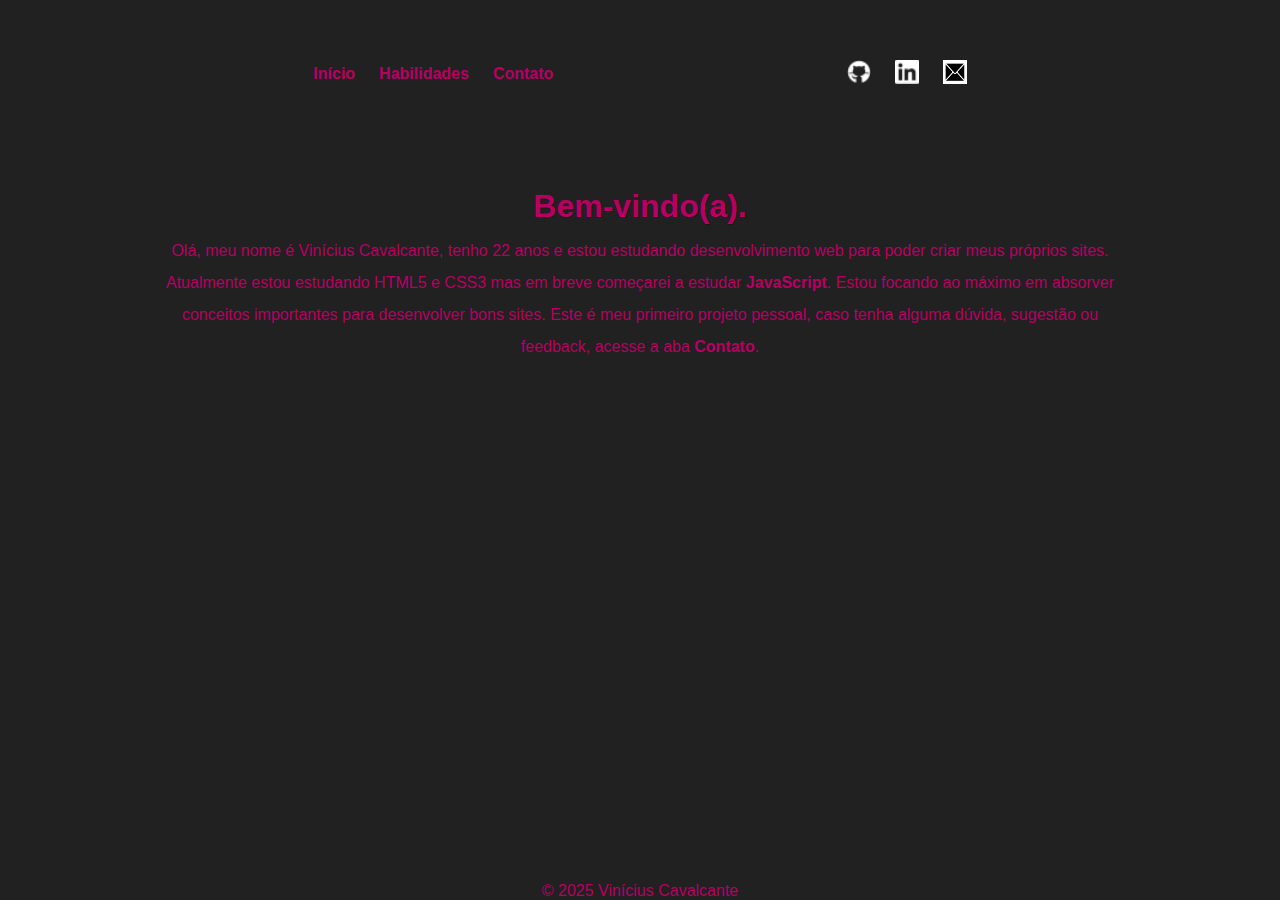
<file: index.html>
<!DOCTYPE html>
<html lang="pt-br">
<head>
    <meta charset="UTF-8">
    <meta name="viewport" content="width=device-width, initial-scale=1.0">
    <link rel="stylesheet" href="estilo/style.css">
    <title>Apresentação</title>
</head>
<body>
    <header>
        <nav class="infos">
            <a href="index.html">Início</a>
            <a href="habilidades.html">Habilidades</a>
            <a href="contato.html">Contato</a>
        </nav>

        <nav class="icones">
            <a href="https://github.com/ViniCavalAraujo" target="_blank" rel="external" title="Veja meus projetos no Github">
                <img src="imagens/github.png" alt="Meu Github">
            </a>
            <a href="https://www.linkedin.com/in/vinicius-cavalcante-047340299/" target="_blank" rel="external" title="Conecte-se comigo no Linkedin">
                <img src="imagens/linkedin.png" alt="Meu Linkedin">
            </a>
            <a href="contato.html" title="Envie-me um e-mail">
                <img src="imagens/email.jpeg" alt="Meu e-mail">
            </a>
        </nav>
    </header>

    <main>
        <h1>Bem-vindo(a).</h1>
        <p>Olá, meu nome é Vinícius Cavalcante, tenho 22 anos e estou estudando desenvolvimento web para poder criar meus próprios sites. Atualmente estou estudando HTML5 e CSS3 mas em breve começarei a estudar <strong>JavaScript</strong>. Estou focando ao máximo em absorver conceitos importantes para desenvolver bons sites. Este é meu primeiro projeto pessoal, caso tenha alguma dúvida, sugestão ou feedback, acesse a aba <strong>Contato</strong>.</p>
    </main>
    <footer>
        <p>&#169 2025 Vinícius Cavalcante</p>
    </footer>
</body>
</html>
</file>
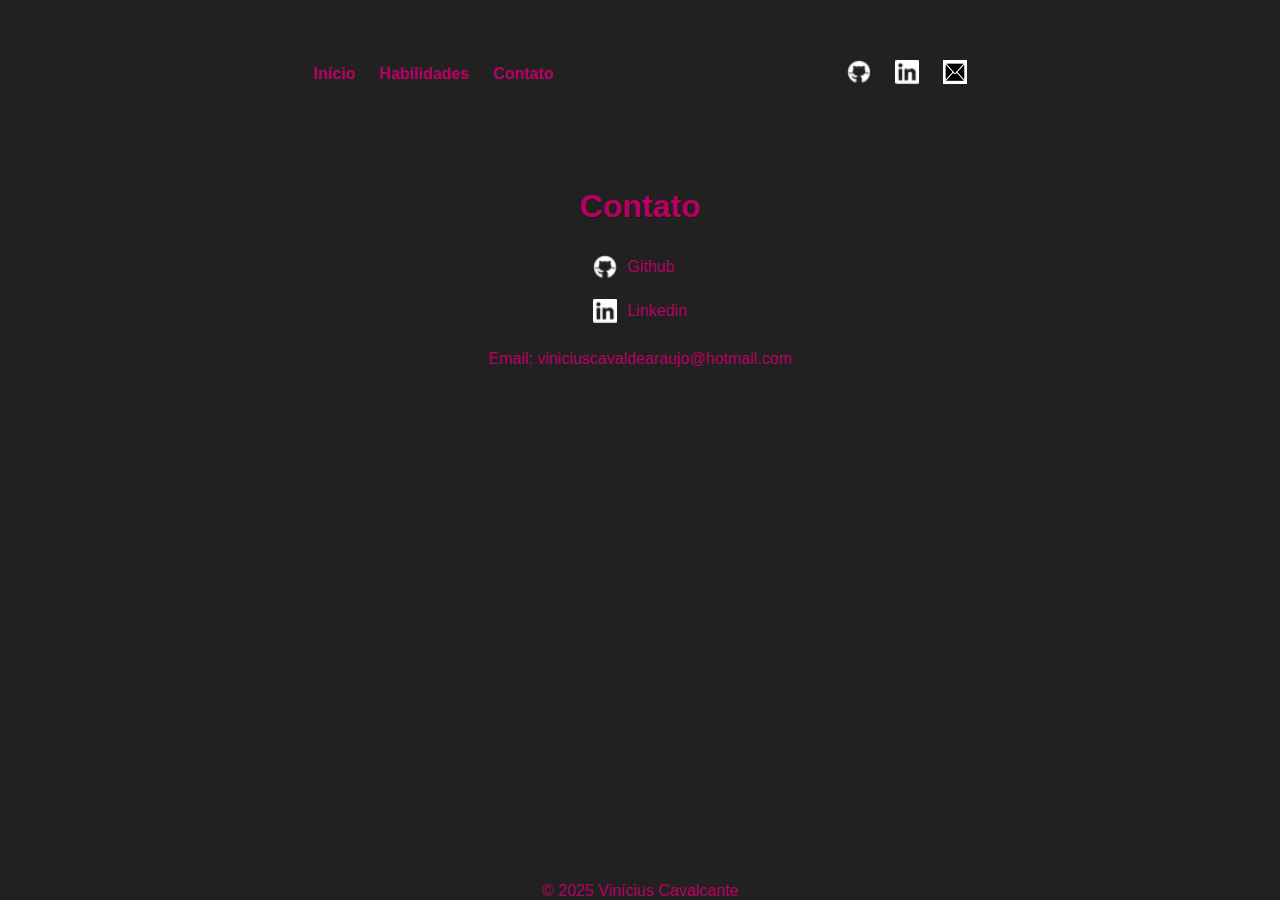
<file: contato.html>
<!DOCTYPE html>
<html lang="pt-br">
<head>
    <meta charset="UTF-8">
    <meta name="viewport" content="width=device-width, initial-scale=1.0">
    <link rel="stylesheet" href="estilo/style.css">
    <title>Document</title>
</head>
<body>
    <header>
        <nav class="infos">
            <a href="index.html">Início</a>
            <a href="habilidades.html">Habilidades</a>
            <a href="contato.html">Contato</a>
        </nav>

        <nav class="icones">
            <a href="https://github.com/ViniCavalAraujo" target="_blank" rel="external" title="Veja meus projetos no Github">
                <img src="imagens/github.png" alt="Meu Github">
            </a>
            <a href="https://www.linkedin.com/in/vinicius-cavalcante-047340299/" target="_blank" rel="external" title="Conecte-se comigo no Linkedin">
                <img src="imagens/linkedin.png" alt="Meu Linkedin">
            </a>
            <a href="contato.html">
                <img src="imagens/email.jpeg" alt="Meu e-mail" title="Envie-me um e-mail">
            </a>
        </nav>
    </header>

    <main>
        <h1>Contato</h1>
        <ul class="social">
    <li>
        <a href="https://github.com/ViniCavalAraujo" target="_blank" rel="external" title="Veja meus projetos">
            <img src="imagens/github.png" alt="Perfil do Github"> Github
        </a>
    </li>
    <li>
        <a href="https://www.linkedin.com/in/vinicius-cavalcante-047340299/" target="_blank" rel="external">
            <img src="imagens/linkedin.png" alt=""> Linkedin
        </a>
    </li>
    </ul>
    <p>
        Email: viniciuscavaldearaujo@hotmail.com
    </p>
    </main>
    <footer>
        <p>&#169 2025 Vinícius Cavalcante</p>
    </footer>
</body>
</html>
</file>
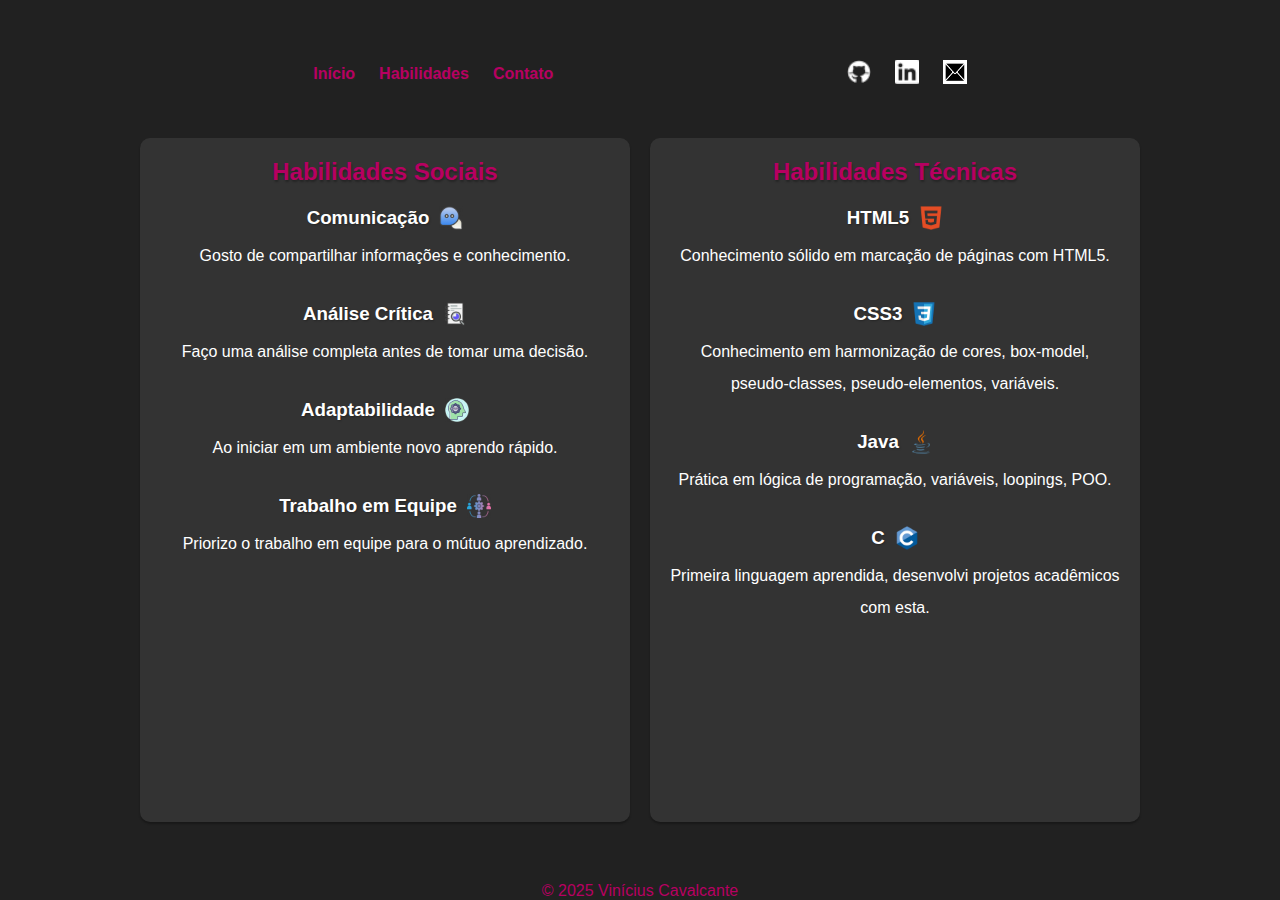
<file: habilidades.html>
<!DOCTYPE html>
<html lang="pt-br">
<head>
    <meta charset="UTF-8">
    <meta name="viewport" content="width=device-width, initial-scale=1.0">
    <link rel="stylesheet" href="estilo/style.css">
    <title>Habilidades</title>
</head>
<body>
    <header>
        <nav class="infos">
            <a href="index.html">Início</a>
            <a href="habilidades.html">Habilidades</a>
            <a href="contato.html">Contato</a>
        </nav>

        <nav class="icones">
            <a href="https://github.com/ViniCavalAraujo" target="_blank" rel="external" title="Veja meus projetos no Github">
                <img src="imagens/github.png" alt="Meu Github">
            </a>
            <a href="https://www.linkedin.com/in/vinicius-cavalcante-047340299/" target="_blank" rel="external" title="Conecte-se comigo no Linkedin">
                <img src="imagens/linkedin.png" alt="Meu Linkedin">
            </a>
            <a href="contato.html" title="Envie-me um e-mail">
                <img src="imagens/email.jpeg" alt="Meu e-mail">
            </a>
        </nav>
    </header>

    <main class="main-habilidades">
        <div class="hab-sociais">
            <h2>Habilidades Sociais</h2>
                <h3>Comunicação <img src="imagens/comunication.webp" alt="Comunicação"></h3>
                <p>Gosto de compartilhar informações e conhecimento.</p>
                <h3>Análise Crítica <img src="imagens/analise.webp" alt="Análise"></h3>
                <p>Faço uma análise completa antes de tomar uma decisão.</p>
                <h3>Adaptabilidade <img src="imagens/adaptability.webp" alt="Adaptabilidade"></h3>
                <p>Ao iniciar em um ambiente novo aprendo rápido.</p>
                <h3>Trabalho em Equipe <img src="imagens/workteam.webp" alt="Trabalho em Equipe"></h3>
                <p>Priorizo o trabalho em equipe para o mútuo aprendizado.</p>
        </div>

         <div class="hab-tecnicas">
            <h2>Habilidades Técnicas</h2>
                <h3>HTML5 <img src="imagens/html5.webp" alt="HTML5"></h3>
                <p>Conhecimento sólido em marcação de páginas com HTML5.</p>
                <h3>CSS3 <img src="imagens/css3.webp" alt="CSS3"></h3>
                <p>Conhecimento em harmonização de cores, box-model, pseudo-classes, pseudo-elementos, variáveis.</p>
                <h3>Java <img src="imagens/java.webp" alt="Linguagem Java"></h3>
                <p>Prática em lógica de programação, variáveis, loopings, POO.</p>
                <h3>C <img src="imagens/ling-c.webp" alt=""></h3>
                <p>Primeira linguagem aprendida, desenvolvi projetos acadêmicos com esta.</p>
        </div>
    </main>

    <footer>
        <p>&#169 2025 Vinícius Cavalcante</p>
    </footer>
</body>
</html>
</file>
<file: estilo/style.css>
@charset "UTF-8";


@font-face {
    font-family: 'creato';
    src: url('/fontes/CreatoDisplay-Light.otf') format('oepntype');
}

* {
    padding: 0px;
    margin: 0px;
}

/* paletas de cores 
#FFFFFF - branco
#E0E0E0 - cinza claro
#757575 - cinza escuro
#212121 - preto
#B70061 - rosa */

:root {
    --corfonte: #B70061;
    --corfundo: #212121;
    --fonte-padrao: 'creato', 'Arial', 'Helvetica', 'sans-serif';
  
}

body {
    background-color: var(--corfundo);
    display: flex;
    flex-direction: column;
    min-height: 100vh;
}

header {
    padding: 30px;
    margin-top: 30px;
    display: flex;
    justify-content: space-evenly;
    align-items: center;
}


.infos a {
    text-decoration: none;
    color: var(--corfonte);
    padding: 10px;
    font-weight: bold;
    font-family: var(--fonte-padrao);
    transition: color 0.3s ease-out /*começa rapido e desacelera */;
    text-shadow: 1px 1px 2px rgba(255, 255, 255, 0.033);
}

.infos a:hover {
    color: white;
}

.icones a {
    text-decoration: none;
    padding: 10px;
}

.icones img {
    width: 24px;
    height: 24px;
    transition: filter 0.1s ease-in, transform 0.1s ease-in;
}

.icones img:hover {
    filter: brightness(0.5);
    transform: scale(1.09);
}

main {
    color: var(--corfonte);
    padding: 20px;
    text-align: center;
    max-width: 1000px;
    margin: auto;
    flex-grow: 1;
    font-family: var(--fonte-padrao);
}


main h1 {
    color: var(--corfonte);
    font-family: var(--fonte-padrao);
    margin-top: 50px;
    text-shadow: 1px 1px 1px rgba(0, 0, 0, 0.225);
}
main h2 {
    cursor: pointer;
    color: var(--corfonte);
}

main p {
    padding: 10px;
    font-family: var(--fonte-padrao);
    line-height: 2em;
}

.main-habilidades {
    display: flex;
    gap: 20px;
    color: white;
    font-family: var(--fonte-padrao);
}

.hab-sociais {
    background-color: #333;
    border-radius: 10px;
    padding: 10px;
    flex: 1;
    max-width: 540px;
    max-height: 800px;
    box-shadow: 0 2px 2px rgba(0, 0, 0, 0.277);
    transition: transform 0.3s ease, box-shadow 0.3s ease-in;

}

.hab-sociais:hover {
    transform: scale(1.05);
    box-shadow: 0 2px 4px rgba(0, 0, 0, 0.277);
}

.hab-sociais img {
    width: 24px;
    height: 24px;
}

.hab-sociais h2 {
    font-weight: bold;
    margin-top: 10px;
    text-shadow: 1px 2px 2px rgba(0, 0, 0, 0.285);
}

.hab-sociais h3 {
    display: flex;
    align-items: center;
    justify-content: center;
    gap: 10px;
    margin-top: 20px;
    text-shadow: 1px 1px 2px rgba(0, 0, 0, 0.285);
}

.hab-tecnicas {
    background-color: #333;
    border-radius: 10px;
    padding: 10px;
    flex: 1;
    max-width: 540px;
    max-height: 800px;
    box-shadow: 0 2px 2px rgba(0, 0, 0, 0.277);
    transition: transform 0.3s ease, box-shadow 0.3s ease-in;
}

.hab-tecnicas:hover {
    transform: scale(1.05);
    box-shadow: 0 2px 4px rgba(0, 0, 0, 0.277);
}

.hab-tecnicas img {
    width: 24px;
    height: 24px;
}

.hab-tecnicas h2 {
    font-weight: bold;
    margin-top: 10px;
    text-shadow: 1px 2px 2px rgba(0, 0, 0, 0.285);
}

.hab-tecnicas h3 {
    display: flex;
    align-items: center;
    justify-content: center;
    gap: 10px;
    margin-top: 20px;
    text-shadow: 1px 1px 2px rgba(0, 0, 0, 0.285);
}

.social {
    list-style-type: none;
    padding-top: 20px;
    display: inline-block;
    text-align: left; /* Garante alinhamento do conteúdo */
}

.social a {
    text-decoration: none;
    color: var(--corfonte);
    display: flex;
    align-items: center;
    /* distancia da imagem para as palavras, como
    se fosse um margin (gap) */
    gap: 10px;
    transition: transform 0.3s ease, filter 0.3s ease, color 0.3s ease;
}

.social a:hover {
    filter: brightness(0.7);
    transform: scale(1.05);
    color: white;
    text-shadow: 1px 1px 4px #00000033;
}

.social li {
    padding: 10px;
}



.social img {
    width: 24px;
    height: 24px;
}



footer {
    color: var(--corfonte);
    text-align: center;
    font-family: var(--fonte-padrao);
    margin-top: 40px;
}

@media (max-width:600px) {

    header {
        flex-direction: column;
        align-items: center;
    }

    .icones {
        margin-top: 20px;
    }
    .main-habilidades {
        flex-direction: column;
        align-items: center;
    }

}

/* para ipads */
@media (min-height:1000px) {
    .hab-sociais {
        margin-top: 40px;
        max-height: 600px;
    }
    .hab-tecnicas {
        margin-top: 40px;
        max-height: 600px;
    }
}
</file>
